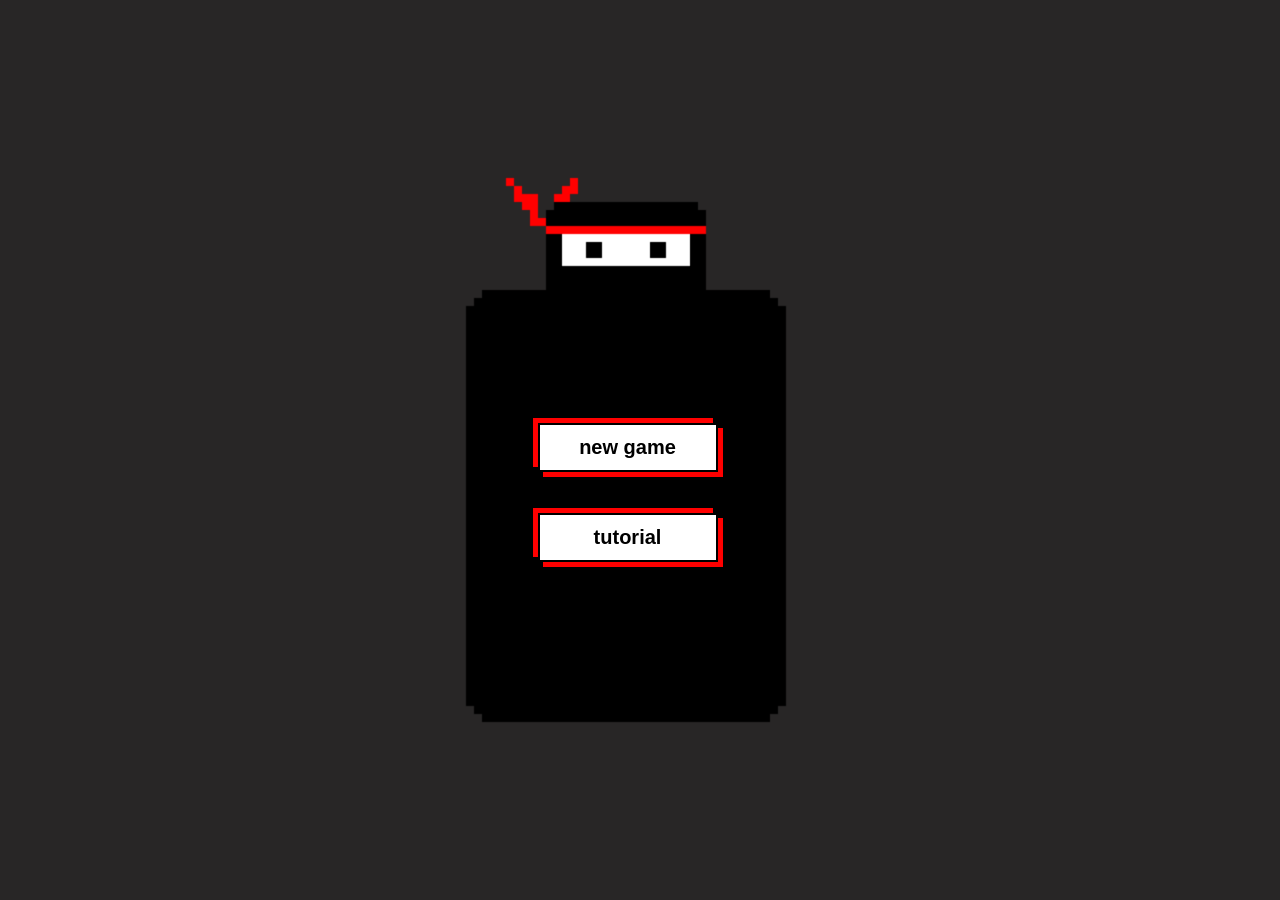
<file: index.html>
</<!DOCTYPE html>

<head>
    <meta charset="utf-8">

    <link rel="stylesheet" href="./css/mainMenu.css">

    <title></title>


</head>

<body>

<div class="menu" id="main-menu">
        <div class="boxmenu-options">
            <div class="box-options">
                <button class="buttons-menu" id="new-game">new game</button>
            </div>
            <div class="box-options">
                <button class="buttons-menu" id="tutorial">tutorial</button>
            </div>
         
        </div>
    </div>

    <script>
        //SETUP BUTTONS
        //MAIN MENU
        let newGameButton = document.getElementById("new-game");
        newGameButton.onclick= function(){
            window.location.replace('./game.html')
        };

        let tutorialButton = document.getElementById("tutorial");
        tutorialButton.onclick= function(){
            window.location.replace('./tutorial.html')
        };
    </script>

</body>

</html>
</file>
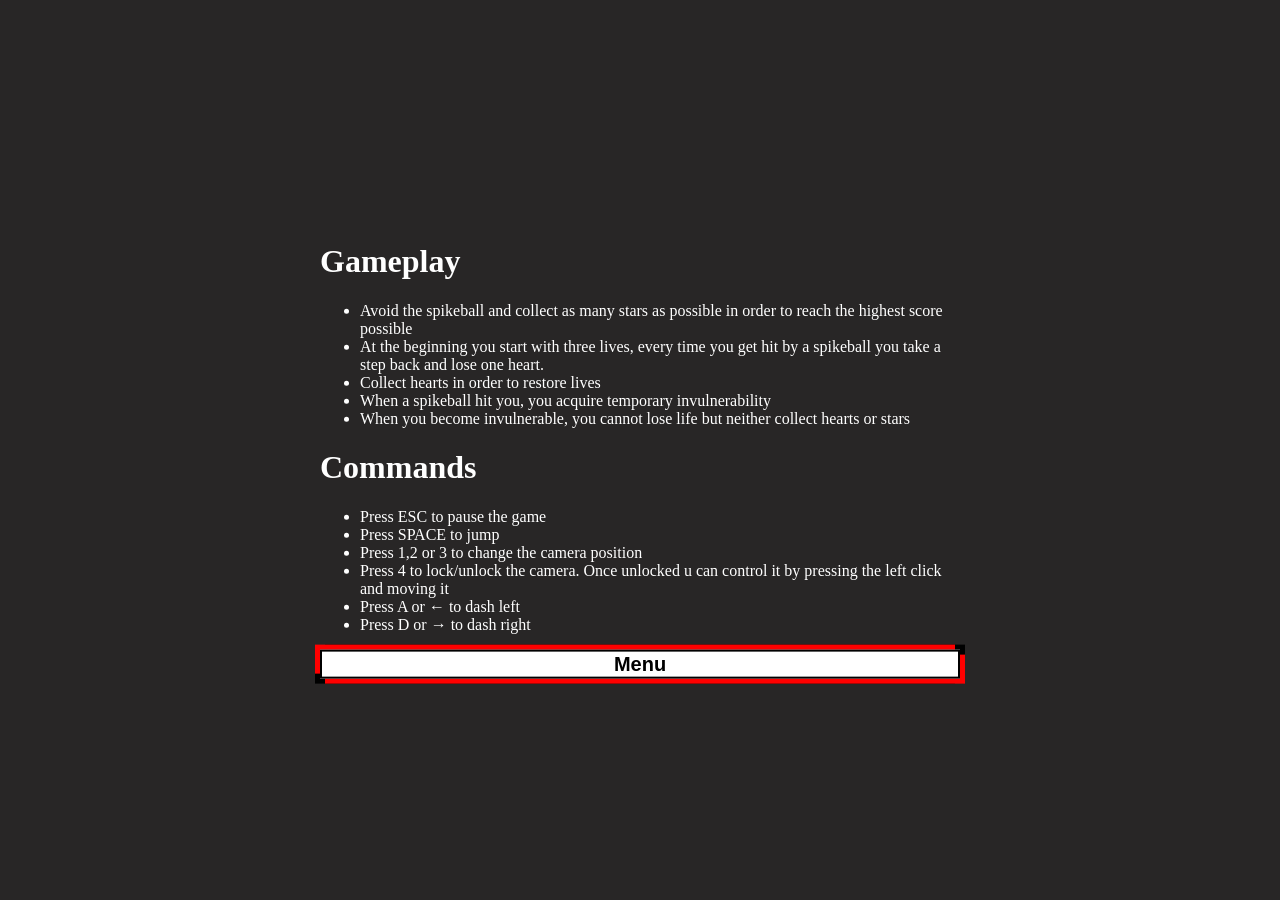
<file: tutorial.html>
</
<!DOCTYPE html>

<head>
    <meta charset="utf-8">
    <base href="{{final-project-sernii-team}}" />
    <link rel="stylesheet" href="./css/tutorial.css">

    <title></title>


</head>

<body>
    <div id="external-cont">
        <div>
            <h1> Gameplay </h1>
            <ul>
                <li>Avoid the spikeball and collect as many stars as possible in order to reach the highest score possible</li>
                <li>At the beginning you start with three lives, every time you get hit by a spikeball you take a step back and lose one heart. </li>
                <li>Collect hearts in order to restore lives </li>
                <li>When a spikeball hit you, you acquire temporary invulnerability</li>
                <li>When you become invulnerable, you cannot lose life but neither collect hearts or stars</li>
            </ul>
        </div>

        <div>
            <h1>Commands</h1>
            <ul>
                <li>Press ESC to pause the game</li>
                <li>Press SPACE to jump</li>
                <li>Press 1,2 or 3 to change the camera position</li>
                <li>Press 4 to lock/unlock the camera. Once unlocked u can control it by pressing the left click and moving it</li>
                <li>Press A or ← to dash left</li>
                <li>Press D or → to dash right</li>
            </ul>


        </div>

        <button id="menu-button">Menu</button>

    </div>
    <script>
    document.getElementById("menu-button").onclick= function(){
        window.location.replace('./index.html')}
    </script>

</body>

</html>
</file>
<file: css/mainMenu.css>
body {
  background-color: #282626;
}


.menu {
  display: block;
  position: absolute;
  left: 50%;
  top: 50%;
  transform: translate(-50%, -50%);

}

.boxmenu-options{
    width: 600px;
    height: 700px;
    background-image: url("../assets/officialMenuResized5.png");
    background-position: 45% 50%;
    display: flex;
    flex-direction: column;
    align-items: center;
    justify-content: center;
    padding-top: 15%;
}
.boxmenu-options .box-options{
    width:30%;
    height:7%;
    padding:10px;
    margin: 5px 25px 10px 0px;
    background: black;
    display: flex;
    justify-content: center;
    align-items: center;
    border: 3px;
    border-style:solid;
    border-color: black3;

}
.boxmenu-options .box-options:hover{
    cursor: pointer;
    background: black ;
}

.boxmenu-options .box-options button {
	width: 100%;
	height: 100%;
	cursor: pointer;
	font-size: 20px;
	font-weight: bold;
	color: black;
	background: white;
	border: 2px solid black;
	box-shadow: 5px 5px 0 #ff0000,
		-5px -5px 0 #ff0000,
		-5px 5px 0 black,
		5px -5px 0 black;
	transition: 500ms ease-in-out;

}

.boxmenu-options .box-options button:hover {
	box-shadow: 20px 5px 0  #ff0000, -20px -5px 0  #ff0000;
}

.boxmenu-options .box-options button:focus {
	outline: none;
}
</file>
<file: css/tutorial.css>
body {
  background-color: #282626;
}

#external-cont {
  position: fixed;
  top: 50%;
  left: 50%;
  transform: translate(-50%, -50%);
  color: white;
}

button {
	width: 100%;
	height: 100%;
	cursor: pointer;
	font-size: 20px;
	font-weight: bold;
	color: black;
	background: white;
	border: 2px solid black;
	box-shadow: 5px 5px 0 #ff0000,
		-5px -5px 0 #ff0000,
		-5px 5px 0 black,
		5px -5px 0 black;
	transition: 500ms ease-in-out;

}

 button:hover {
	box-shadow: 20px 5px 0  #ff0000, -20px -5px 0  #ff0000;
}
button:focus {
	outline: none;
}
</file>
